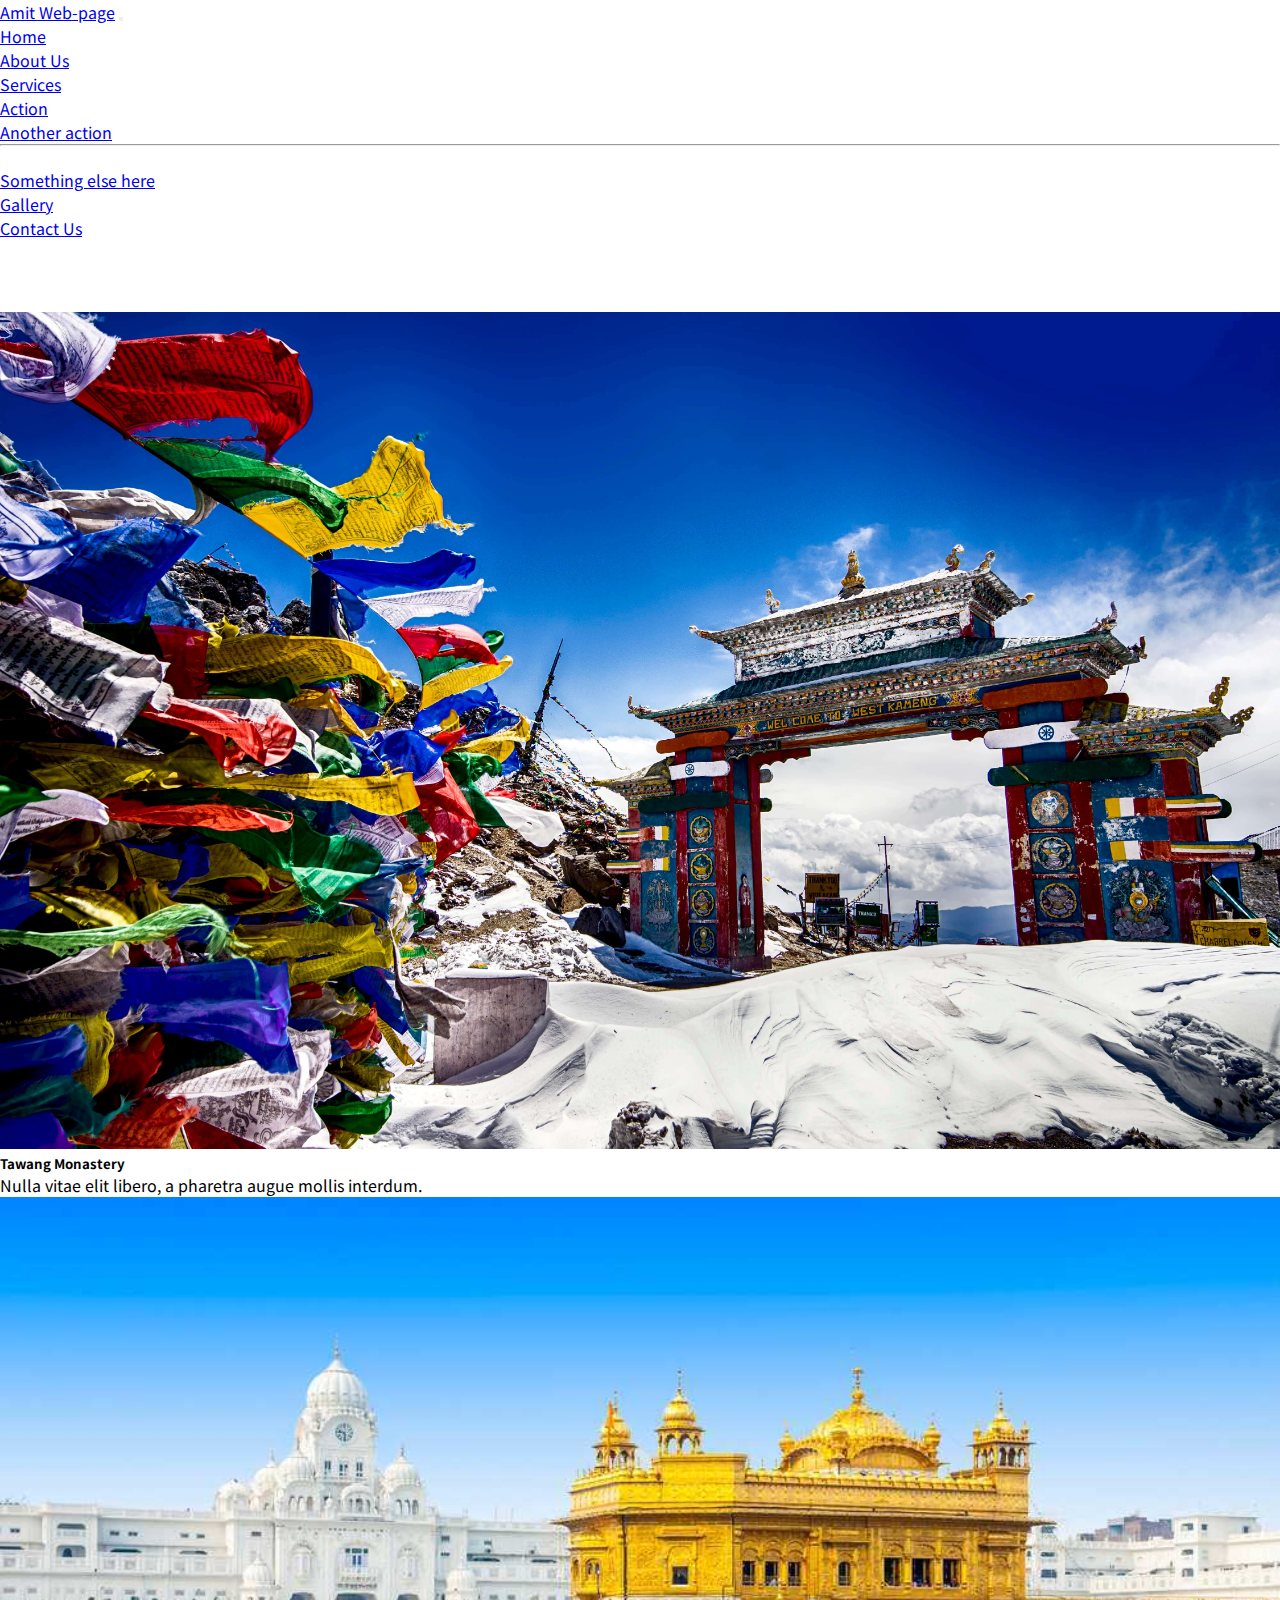
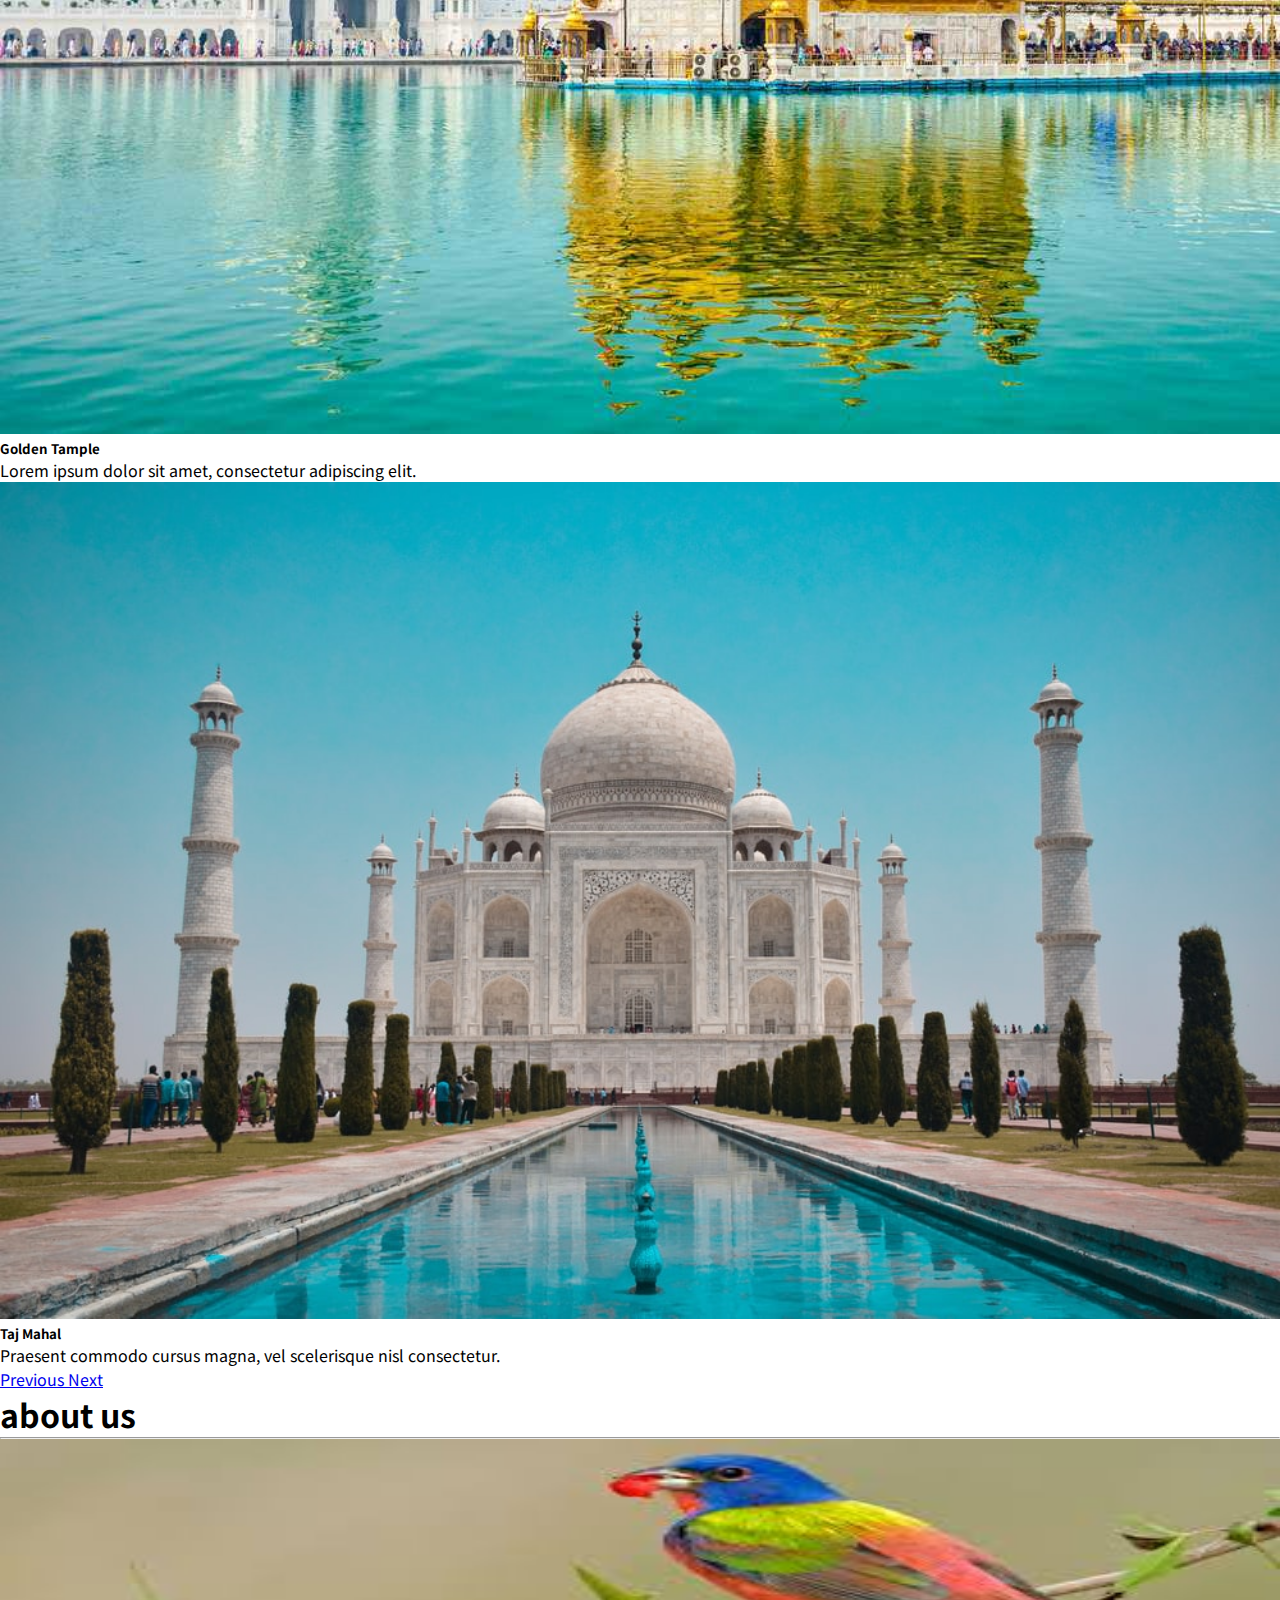
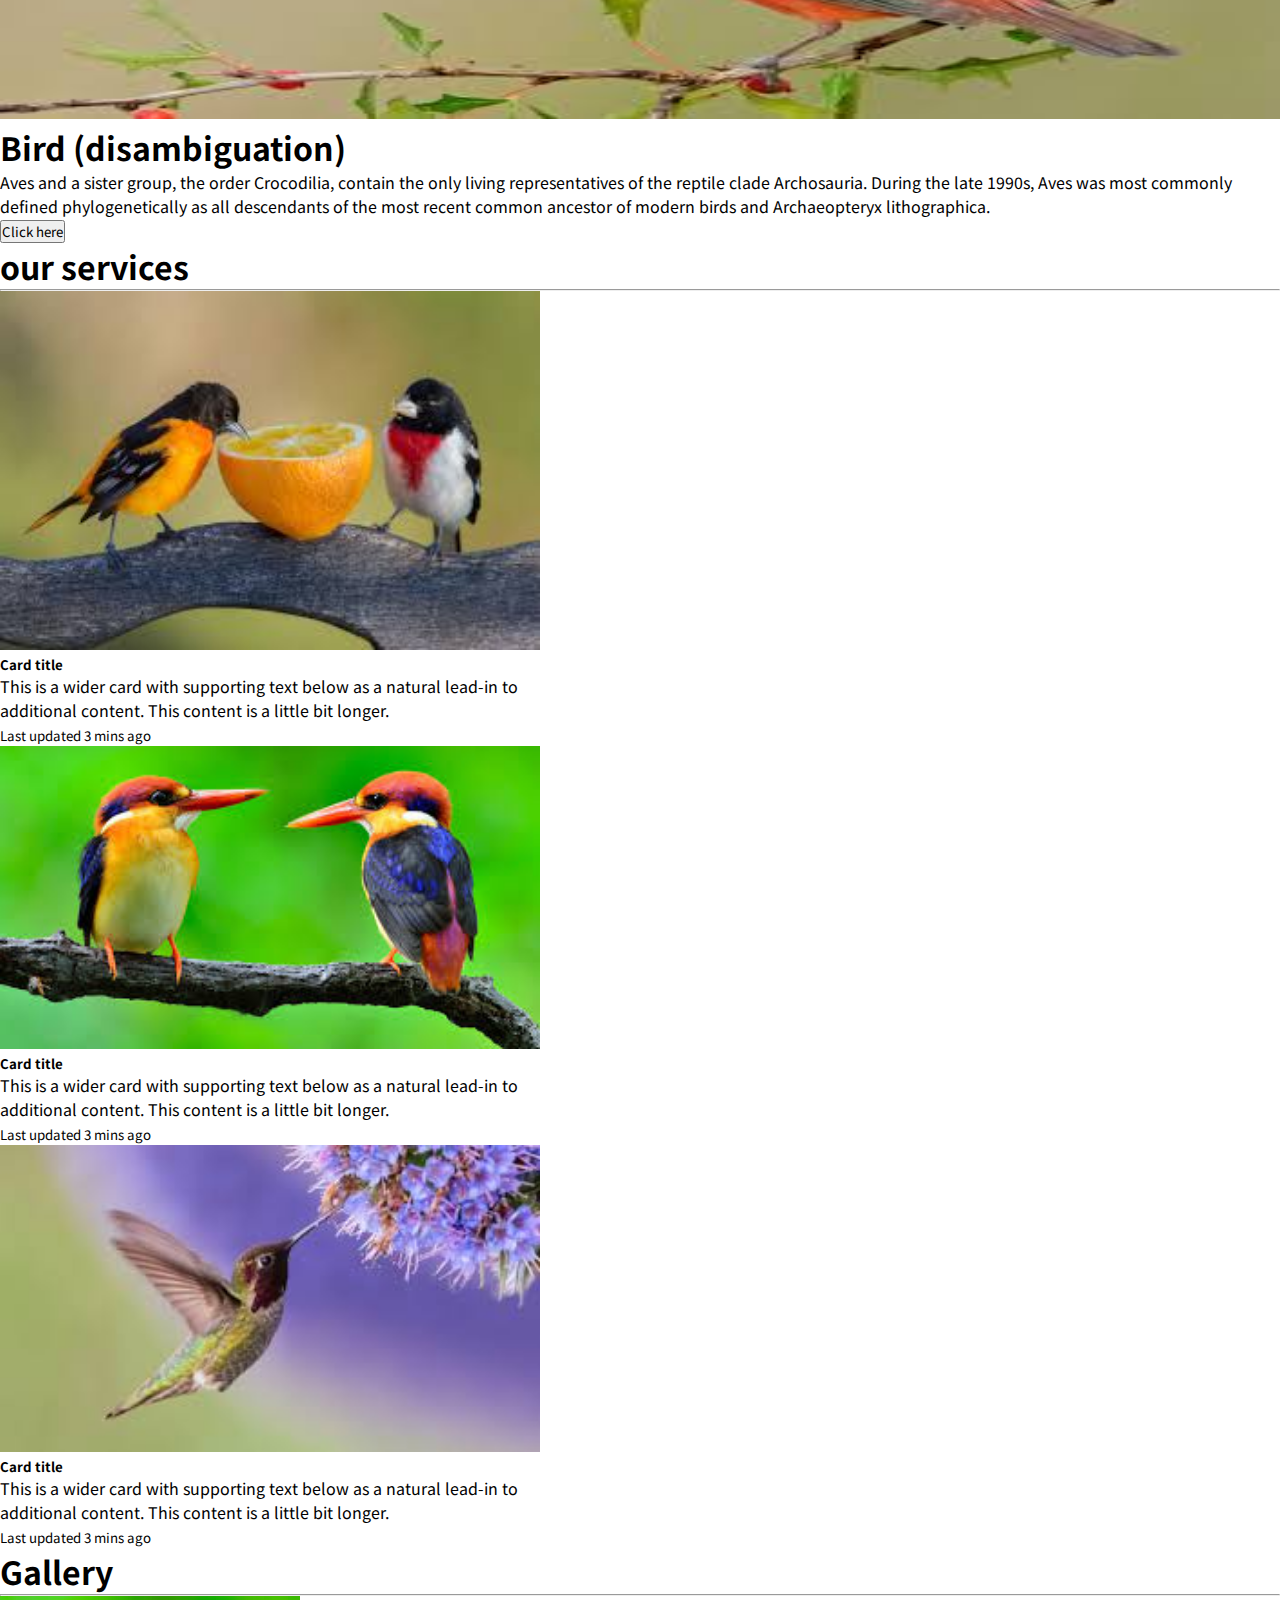
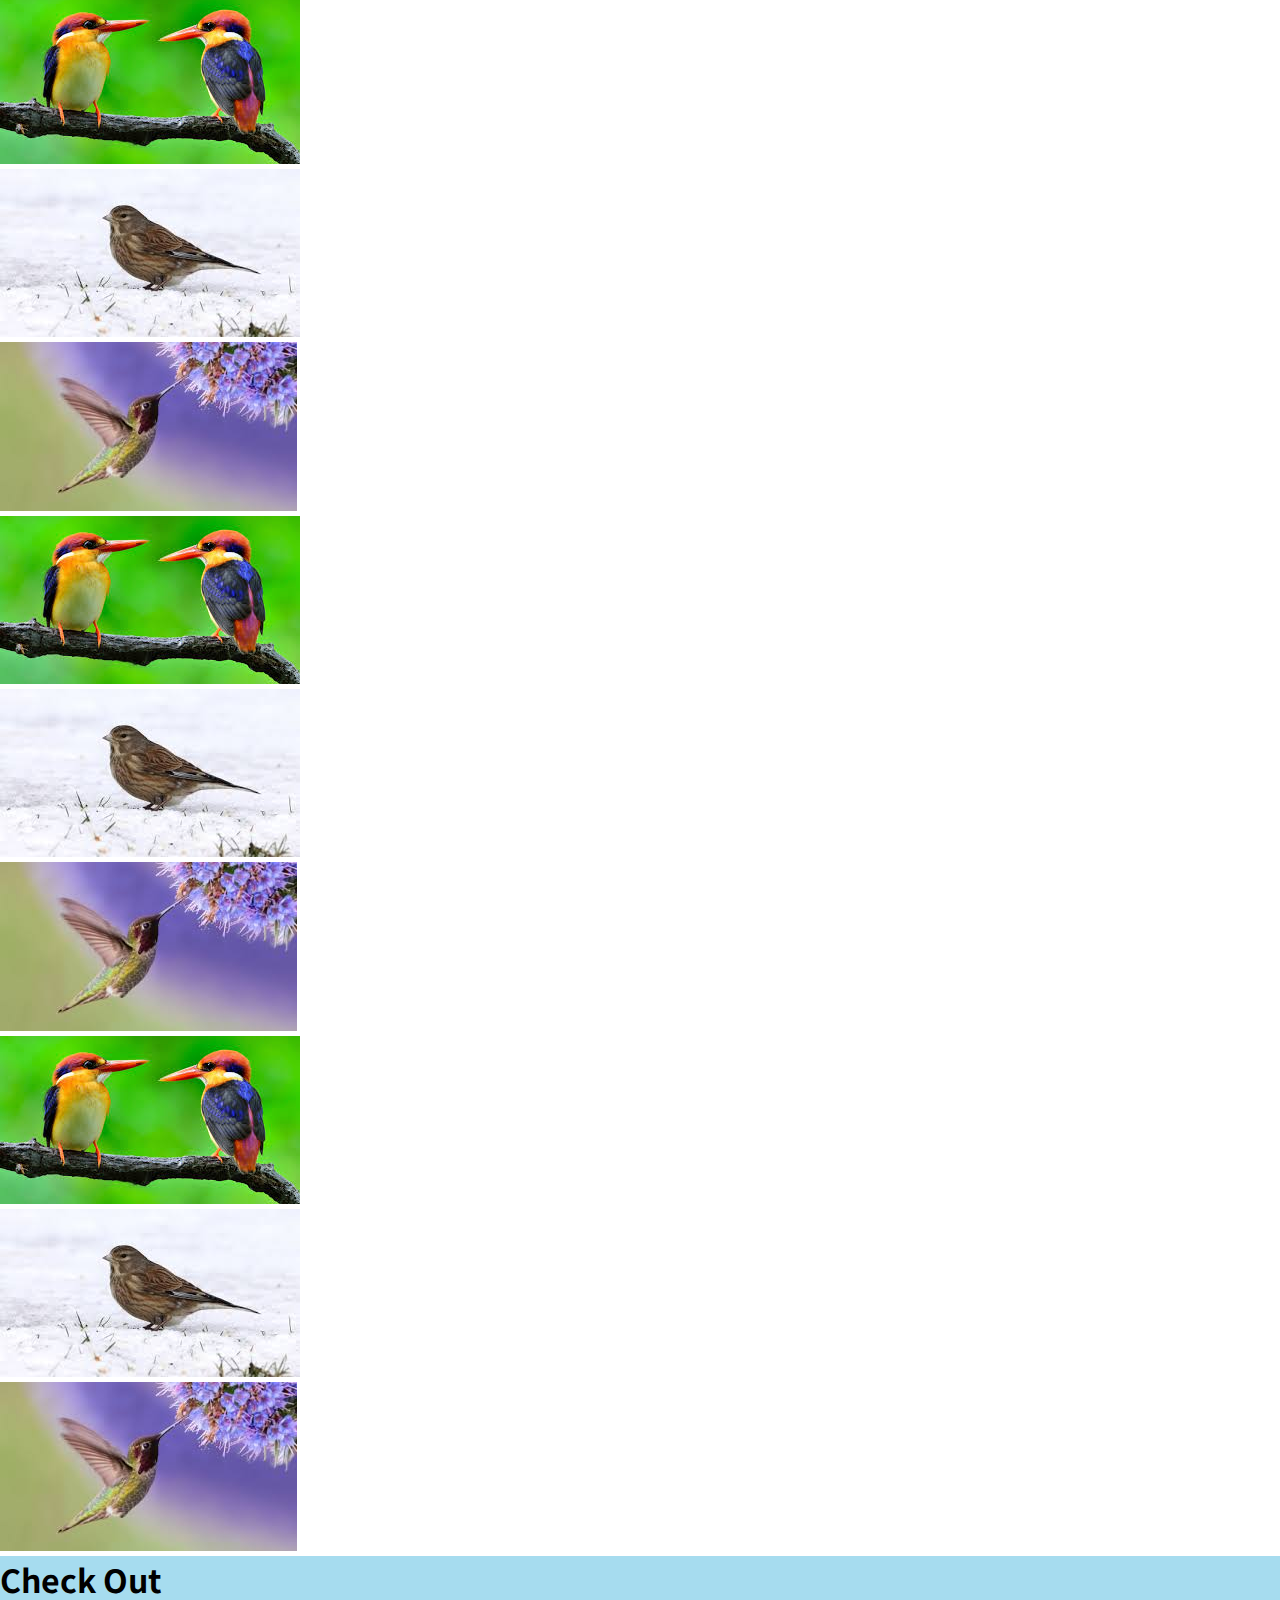
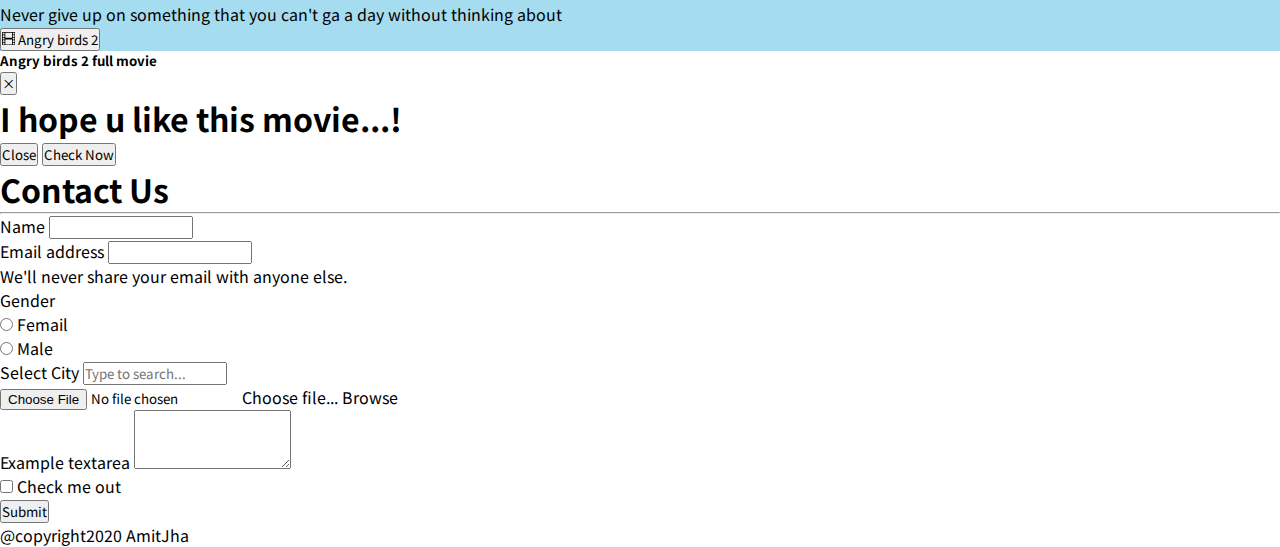
<file: index.html>
<!DOCTYPE html>
<html lang="en">
<head>
    <meta charset="UTF-8">
    <meta name="viewport" content="width=device-width, initial-scale=1">
    <title>Bootstrap 5</title>
    <link rel="stylesheet" href="https://stackpath.bootstrapcdn.com/bootstrap/5.0.0-alpha1/css/bootstrap.min.css" integrity="sha384-r4NyP46KrjDleawBgD5tp8Y7UzmLA05oM1iAEQ17CSuDqnUK2+k9luXQOfXJCJ4I" crossorigin="anonymous">
    <link rel="stylesheet" href="css/style.css">
    <link href="https://fonts.googleapis.com/css2?family=Noto+Sans+JP&display=swap" rel="stylesheet">
</head>
<body>
    <nav class="navbar navbar-expand-lg navbar-light bg-light">
        <div class="container-fluid">
          <a class="navbar-brand" href="#">Amit Web-page</a>
          <button class="navbar-toggler" type="button" data-toggle="collapse" data-target="#navbarSupportedContent" aria-controls="navbarSupportedContent" aria-expanded="false" aria-label="Toggle navigation">
            <span class="navbar-toggler-icon"></span>
          </button>
          <div class="collapse navbar-collapse" id="navbarSupportedContent">
            <ul class="navbar-nav ml-auto mb-2 mb-lg-0">
              <li class="nav-item">
                <a class="nav-link active" aria-current="page" href="index.html">Home</a>
              </li>
              <li class="nav-item">
                <a class="nav-link" href="about.html">About Us</a>
              </li>
              <li class="nav-item dropdown">
                <a class="nav-link dropdown-toggle" href="#" id="navbarDropdown" role="button" data-toggle="dropdown" aria-expanded="false">
                  Services
                </a>
                <ul class="dropdown-menu" aria-labelledby="navbarDropdown">
                  <li><a class="dropdown-item" href="#">Action</a></li>
                  <li><a class="dropdown-item" href="#">Another action</a></li>
                  <li><hr class="dropdown-divider"></li>
                  <li><a class="dropdown-item" href="#">Something else here</a></li>
                </ul>
              </li>
              <li class="nav-item">
                <a class="nav-link" href="gallery.html">Gallery</a>
              </li>
              <li class="nav-item">
                <a class="nav-link" href="contact.html">Contact Us</a>
              </li>
            </ul>
          </div>
        </div>
      </nav>

      <header>
        <div id="carouselExampleCaptions" class="carousel slide" data-ride="carousel">
          <ol class="carousel-indicators">
            <li data-target="#carouselExampleCaptions" data-slide-to="0" class="active"></li>
            <li data-target="#carouselExampleCaptions" data-slide-to="1"></li>
            <li data-target="#carouselExampleCaptions" data-slide-to="2"></li>
          </ol>
          <div class="carousel-inner">
            <div class="carousel-item active">
              <img src="image/10.jpg" class="d-block w-100" alt="image/10.jpg">
              <div class="carousel-caption d-md-block">
                <h5>Tawang Monastery</h5>
                <p>Nulla vitae elit libero, a pharetra augue mollis interdum.</p>
              </div>
            </div>
            <div class="carousel-item">
              <img src="image/8.jpg" class="d-block w-100" alt="image/8.jpg">
              <div class="carousel-caption d-md-block">
                <h5>Golden Tample</h5>
                <p>Lorem ipsum dolor sit amet, consectetur adipiscing elit.</p>
              </div>
            </div>
            <div class="carousel-item">
              <img src="image/9.jpg" class="d-block w-100" alt="image/9.jpg">
              <div class="carousel-caption d-md-block">
                <h5>Taj Mahal</h5>
                <p>Praesent commodo cursus magna, vel scelerisque nisl consectetur.</p>
              </div>
            </div>
          </div>
          <a class="carousel-control-prev" href="#carouselExampleCaptions" role="button" data-slide="prev">
            <span class="carousel-control-prev-icon" aria-hidden="true"></span>
            <span class="sr-only">Previous</span>
          </a>
          <a class="carousel-control-next" href="#carouselExampleCaptions" role="button" data-slide="next">
            <span class="carousel-control-next-icon" aria-hidden="true"></span>
            <span class="sr-only">Next</span>
          </a>
        </div>
      </header>


      <!-- about us start-->

        <section class="main-heading my-5">
          <div class="text-center">
             <h1 class="display-4">about us</h1>
             <hr class="w-25 mx-auto" />
          </div>

          <div class="container">
             <div class="row my-5">
                <div class="col-lg-6 col-md-6 col-12 col-xxl-6">
                    <figure>
                      <img src="image/1.jfif" alt="images" class="img-fluid about-img">
                    </figure>
                </div>

                <div class="col-lg-6 col-md-6 col-12 col-xxl-6 d-flex justify-content-center align-items-start flex-column">
                    <h1> Bird (disambiguation)</h1>
                    <p>Aves and a sister group, the order Crocodilia, contain the only living representatives of the reptile clade Archosauria. During the late 1990s, Aves was most commonly defined phylogenetically as all descendants of the most recent common ancestor of modern birds and Archaeopteryx lithographica.</p>
                    <button type="button" class="btn btn-outline-info" data-toggle="tooltip" data-placement="right" title="Who Am I">Click here</button>
                </div>
             </div>
          </div>

          </div>
        </section>

      <!-- about us end-->


  <!-- our services start-->
      <section class="main-heading my-5 bg-primary pt-5">
        <div class="text-center">
           <h1 class="display-4">our services</h1>
           <hr class="w-25 mx-auto" />
        </div>
        
        <div class="container services">
          <div class="row">
            
            <div class="col-md-4 col-10 mx-auto">
              <div class="card mb-3" style="max-width: 540px;">
                <div class="row">
                  <div class="col-md-4">
                    <img src="image/2.jfif" alt="birds" class="img-fluid">
                  </div>
                  <div class="col-md-8">
                    <div class="card-body">
                      <h5 class="card-title">Card title</h5>
                      <p class="card-text">This is a wider card with supporting text below as a natural lead-in to additional content. This content is a little bit longer.</p>
                      <p class="card-text"><small class="text-muted">Last updated 3 mins ago</small></p>
                    </div>
                  </div>
                </div>
              </div>
            </div>
          
            <div class="col-md-4 col-10 mx-auto">
              <div class="card mb-3" style="max-width: 540px;">
                <div class="row">
                  <div class="col-md-4">
                    <img src="image/3.jfif" alt="birds" class="img-fluid">
                  </div>
                  <div class="col-md-8">
                    <div class="card-body">
                      <h5 class="card-title">Card title</h5>
                      <p class="card-text">This is a wider card with supporting text below as a natural lead-in to additional content. This content is a little bit longer.</p>
                      <p class="card-text"><small class="text-muted">Last updated 3 mins ago</small></p>
                    </div>
                  </div>
                </div>
              </div>
            </div>

            <div class="col-md-4 col-10 mx-auto">
              <div class="card mb-3" style="max-width: 540px;">
                <div class="row">
                  <div class="col-md-4">
                    <img src="image/4.jfif" alt="birds" class="img-fluid">
                  </div>
                  <div class="col-md-8">
                    <div class="card-body">
                      <h5 class="card-title">Card title</h5>
                      <p class="card-text">This is a wider card with supporting text below as a natural lead-in to additional content. This content is a little bit longer.</p>
                      <p class="card-text"><small class="text-muted">Last updated 3 mins ago</small></p>
                    </div>
                  </div>
                </div>
              </div>
            </div>
          
          </div>
        </div>
      
      
      </section>
<!-- our servises end-->

<!-- gallery start -->

<section class="main-heading my-5 pt-5">
  <div class="text-center">
     <h1 class="display-4">Gallery</h1>
     <hr class="w-25 mx-auto" />
  </div>

    <div class="container">
      <div class="row gy-2 my-5">

        
        <div class="col-md-4 col-10 mx-auto">
          <figure>
                <img src="image/3.jfif" alt="gallery" class="img-fluid shadow-lg p-3 mb-5 bg-white rounded">
          </figure>
        </div>

        <div class="col-md-4 col-10 mx-auto">
          <figure>
                <img src="image/5.jfif" alt="gallery" class="img-fluid shadow-lg p-3 mb-5 bg-white rounded">
          </figure>
       </div>

       <div class="col-md-4 col-10 mx-auto">
        <figure>
              <img src="image/4.jfif" alt="gallery" class="img-fluid shadow-lg p-3 mb-5 bg-white rounded">
        </figure>
      </div>

      <div class="col-md-4 col-10 mx-auto">
        <figure>
              <img src="image/3.jfif" alt="gallery" class="img-fluid shadow-lg p-3 mb-5 bg-white rounded">
        </figure>
      </div>

      <div class="col-md-4 col-10 mx-auto">
        <figure>
              <img src="image/5.jfif" alt="gallery" class="img-fluid shadow-lg p-3 mb-5 bg-white rounded">
        </figure>
   </div>

       <div class="col-md-4 col-10 mx-auto">
         <figure>
              <img src="image/4.jfif" alt="gallery" class="img-fluid shadow-lg p-3 mb-5 bg-white rounded">
        </figure>
       </div>

       <div class="col-md-4 col-10 mx-auto">
         <figure>
          <img src="image/3.jfif" alt="gallery" class="img-fluid shadow-lg p-3 mb-5 bg-white rounded">
         </figure>
     </div>

     <div class="col-md-4 col-10 mx-auto">
        <figure>
        <img src="image/5.jfif" alt="gallery" class="img-fluid shadow-lg p-3 mb-5 bg-white rounded">
        </figure>
     </div>

    <div class="col-md-4 col-10 mx-auto">
       <figure>
        <img src="image/4.jfif" alt="gallery" class="img-fluid shadow-lg p-3 mb-5 bg-white rounded">
       </figure>
    </div>

      </div>
    </div>

  </section>

<!-- gallery close -->


<!-- Offers start -->

<section class="main-heading my-5 py-2 style">
  <div class="container-fluid">
      <div class="row">

        <div class=" col-xxl-12 col-12 py-5 text-center ">
             <h1 class="text-white">Check Out</h1>
             <p>Never give up on something that you can't ga a day without thinking about</p>
             <button type="button" class="btn btn-outline-light" data-toggle="modal" data-target="#exampleModal"><svg width="1em" height="1em" viewBox="0 0 16 16" class="bi bi-film" fill="currentColor" xmlns="http://www.w3.org/2000/svg">
              <path fill-rule="evenodd" d="M0 1a1 1 0 0 1 1-1h14a1 1 0 0 1 1 1v14a1 1 0 0 1-1 1H1a1 1 0 0 1-1-1V1zm4 0h8v6H4V1zm8 8H4v6h8V9zM1 1h2v2H1V1zm2 3H1v2h2V4zM1 7h2v2H1V7zm2 3H1v2h2v-2zm-2 3h2v2H1v-2zM15 1h-2v2h2V1zm-2 3h2v2h-2V4zm2 3h-2v2h2V7zm-2 3h2v2h-2v-2zm2 3h-2v2h2v-2z"/>
            </svg>  Angry birds 2</button>
       </div>

      </div>
  </div>
     
  </div>
  </section>

  <!-- model start -->
  <div class="modal fade" id="exampleModal" tabindex="-1" aria-labelledby="exampleModalLabel" aria-hidden="true">
    <div class="modal-dialog modal-dialog-centered">
      <div class="modal-content">
        <div class="modal-header">
          <h5 class="modal-title" id="exampleModalLabel">Angry birds 2 full movie</h5>
          <button type="button" class="close" data-dismiss="modal" aria-label="Close">
            <span aria-hidden="true">&times;</span>
          </button>
        </div>
        <div class="modal-body">
          <h1>I hope u like this movie...!</h1>
        </div>
        <div class="modal-footer">
          <button type="button" class="btn btn-secondary" data-dismiss="modal">Close</button>
          <a href="https://www.youtube.com/watch?v=74TvHPcmTdw" target="_amit">
          <button type="button" class="btn btn-primary">Check Now</button></a>
        </div>
      </div>
    </div>
  </div>

  <!-- model end -->

<!-- Offers end -->
     
<!-- Contact Us Start -->

<section class="main-heading my-5">
  <div class="text-center">
     <h1 class="display-4">Contact Us</h1>
     <hr class="w-25 mx-auto" />
  </div>

  <div class="container">
    <div class="row">

      <div class="col-xxl-8 col-10 col-md-8 mx-auto">

        <form>
          <div class="mb-3">
            <label for="exampleInputPassword1" class="form-label">Name</label>
            <input type="text" class="form-control" id="exampleInputPassword1">
          </div>

          <div class="mb-3">
            <label for="exampleInputEmail1" class="form-label">Email address</label>
            <input type="email" class="form-control" id="exampleInputEmail1" aria-describedby="emailHelp">
            <div id="emailHelp" class="form-text">We'll never share your email with anyone else.</div>
          </div>
          
          <div class="mb-3">
            <label class="pr-4">Gender</label>
            <div class="form-check form-check-inline">
              <input class="form-check-input" type="radio" name="inlineRadioOptions" id="inlineRadio1" value="option1">
              <label class="form-check-label" for="inlineRadio1">Femail</label>
            </div>
            <div class="form-check form-check-inline">
              <input class="form-check-input" type="radio" name="inlineRadioOptions" id="inlineRadio2" value="option2">
              <label class="form-check-label" for="inlineRadio2">Male</label>
            </div>
          </div>

          <div class="mb-3">
          <label for="exampleDataList" class="form-label">Select City</label>
            <input class="form-control" list="datalistOptions" id="exampleDataList" placeholder="Type to search...">
             <datalist id="datalistOptions"></option>
             <option value="San Francisco"></option>
             <option value="New York"></option>
             <option value="Seattle"></option>
             <option value="Los Angeles"></option>
             <option value="Chicago"></option>
             </datalist>
          </div>

          <div class="nb-3">
            <div class="form-file">
              <input type="file" class="form-file-input" id="customFile">
              <label class="form-file-label" for="customFile">
                <span class="form-file-text">Choose file...</span>
                <span class="form-file-button">Browse</span>
              </label>
            </div>
          </div>

          <div class="mb-3">
            <label for="exampleFormControlTextarea1" class="form-label">Example textarea</label>
            <textarea class="form-control" id="exampleFormControlTextarea1" rows="3"></textarea>
          </div>

          <div class="mb-3 form-check">
            <input type="checkbox" class="form-check-input" id="exampleCheck1">
            <label class="form-check-label" for="exampleCheck1">Check me out</label>
          </div>
          <button type="submit" class="btn btn-primary">Submit</button>
        </form>

      </div>

    </div>
  </div> 
  
  </section>

<!-- Contact Us end -->
 
<!-- footer start -->
   
<footer class="bg-secondary text-center text-white">
  <p>@copyright2020 AmitJha</p>
</footer>



<!-- footer end -->
    
<script src="https://cdn.jsdelivr.net/npm/popper.js@1.16.0/dist/umd/popper.min.js" integrity="sha384-Q6E9RHvbIyZFJoft+2mJbHaEWldlvI9IOYy5n3zV9zzTtmI3UksdQRVvoxMfooAo" crossorigin="anonymous"></script>
<script src="https://stackpath.bootstrapcdn.com/bootstrap/5.0.0-alpha1/js/bootstrap.min.js" integrity="sha384-oesi62hOLfzrys4LxRF63OJCXdXDipiYWBnvTl9Y9/TRlw5xlKIEHpNyvvDShgf/" crossorigin="anonymous"></script>


<script>
  var tooltipTriggerList = [].slice.call(document.querySelectorAll('[data-toggle="tooltip"]'))
  var tooltipList = tooltipTriggerList.map(function (tooltipTriggerEl) {
  return new bootstrap.Tooltip(tooltipTriggerEl)
  })
</script>

</body>
</html>
</file>
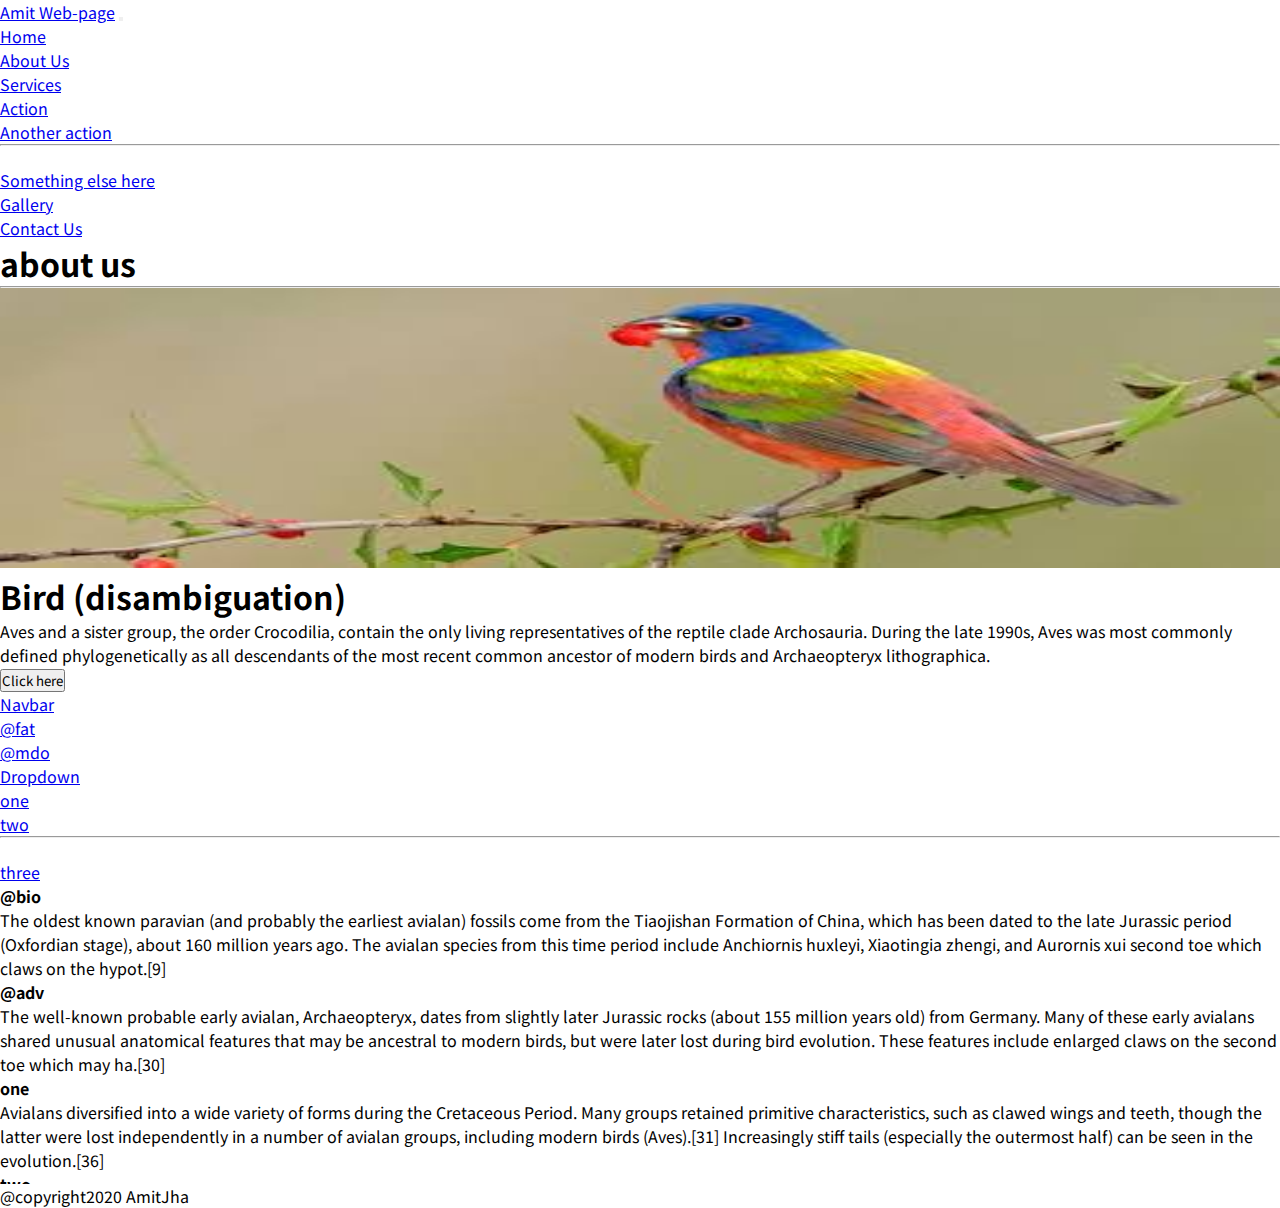
<file: about.html>
<!DOCTYPE html>
<html lang="en">
<head>
    <meta charset="UTF-8">
    <meta name="viewport" content="width=device-width, initial-scale=1">
    <title>Bootstrap 5</title>
    <link rel="stylesheet" href="https://stackpath.bootstrapcdn.com/bootstrap/5.0.0-alpha1/css/bootstrap.min.css" integrity="sha384-r4NyP46KrjDleawBgD5tp8Y7UzmLA05oM1iAEQ17CSuDqnUK2+k9luXQOfXJCJ4I" crossorigin="anonymous">
    <link rel="stylesheet" href="css/style.css">
    <link href="https://fonts.googleapis.com/css2?family=Noto+Sans+JP&display=swap" rel="stylesheet">
</head>
<body>
    <nav class="navbar navbar-expand-lg navbar-light bg-light">
        <div class="container-fluid">
          <a class="navbar-brand" href="#">Amit Web-page</a>
          <button class="navbar-toggler" type="button" data-toggle="collapse" data-target="#navbarSupportedContent" aria-controls="navbarSupportedContent" aria-expanded="false" aria-label="Toggle navigation">
            <span class="navbar-toggler-icon"></span>
          </button>
          <div class="collapse navbar-collapse" id="navbarSupportedContent">
            <ul class="navbar-nav ml-auto mb-2 mb-lg-0">
              <li class="nav-item">
                <a class="nav-link active" aria-current="page" href="index.html">Home</a>
              </li>
              <li class="nav-item">
                <a class="nav-link" href="about.html">About Us</a>
              </li>
              <li class="nav-item dropdown">
                <a class="nav-link dropdown-toggle" href="#" id="navbarDropdown" role="button" data-toggle="dropdown" aria-expanded="false">
                  Services
                </a>
                <ul class="dropdown-menu" aria-labelledby="navbarDropdown">
                  <li><a class="dropdown-item" href="#">Action</a></li>
                  <li><a class="dropdown-item" href="#">Another action</a></li>
                  <li><hr class="dropdown-divider"></li>
                  <li><a class="dropdown-item" href="#">Something else here</a></li>
                </ul>
              </li>
              <li class="nav-item">
                <a class="nav-link" href="gallery.html">Gallery</a>
              </li>
              <li class="nav-item">
                <a class="nav-link" href="contact.html">Contact Us</a>
              </li>
            </ul>
          </div>
        </div>
      </nav>


      <section class="main-heading my-5">
        <div class="text-center">
           <h1 class="display-4">about us</h1>
           <hr class="w-25 mx-auto" />
        </div>

        <div class="container">
           <div class="row my-5">
              <div class="col-lg-6 col-md-6 col-12 col-xxl-6">
                  <figure>
                    <img src="image/1.jfif" alt="images" class="img-fluid about-img">
                  </figure>
              </div>

              <div class="col-lg-6 col-md-6 col-12 col-xxl-6 d-flex justify-content-center align-items-start flex-column">
                  <h1> Bird (disambiguation)</h1>
                  <p>Aves and a sister group, the order Crocodilia, contain the only living representatives of the reptile clade Archosauria. During the late 1990s, Aves was most commonly defined phylogenetically as all descendants of the most recent common ancestor of modern birds and Archaeopteryx lithographica.</p>
                  <button type="button" class="btn btn-outline-info" data-toggle="tooltip" data-placement="right" title="Who Am I">Click here</button>
              </div>
           </div>
        </div>

        </div>

          <!-- scrollspy -->
            
          <div class="container">
              <div class="row">
                  <div id="navbar-example" style="position: relative;">

                  <nav id="navbar-example2" class="navbar navbar-light bg-light px-3">
                    <a class="navbar-brand" href="#">Navbar</a>
                    <ul class="nav nav-pills">
                      <li class="nav-item">
                        <a class="nav-link" href="#fat">@fat</a>
                      </li>
                      <li class="nav-item">
                        <a class="nav-link" href="#mdo">@mdo</a>
                      </li>
                      <li class="nav-item dropdown">
                        <a class="nav-link dropdown-toggle" data-toggle="dropdown" href="#" role="button" aria-expanded="false">Dropdown</a>
                        <ul class="dropdown-menu dropdown-menu-right">
                          <li><a class="dropdown-item" href="#one">one</a></li>
                          <li><a class="dropdown-item" href="#two">two</a></li>
                          <li><hr class="dropdown-divider"></li>
                          <li><a class="dropdown-item" href="#three">three</a></li>
                        </ul>
                      </li>
                    </ul>
                  </nav>
                  <div data-spy="scroll" data-target="#navbar-example2" data-offset="0" style="height: 300px; overflow-y: scroll;">
                    <h4 id="fat">@bio</h4>
                    <p>The oldest known paravian (and probably the earliest avialan) fossils come from the Tiaojishan Formation of China, which has been dated to the late Jurassic period (Oxfordian stage), about 160 million years ago. The avialan species from this time period include Anchiornis huxleyi, Xiaotingia zhengi, and Aurornis xui second toe which claws on the hypot.[9]</p>
                    <h4 id="mdo">@adv</h4>
                    <p>The well-known probable early avialan, Archaeopteryx, dates from slightly later Jurassic rocks (about 155 million years old) from Germany. Many of these early avialans shared unusual anatomical features that may be ancestral to modern birds, but were later lost during bird evolution. These features include enlarged claws on the second toe which may ha.[30]</p>
                    <h4 id="one">one</h4>
                    <p>Avialans diversified into a wide variety of forms during the Cretaceous Period. Many groups retained primitive characteristics, such as clawed wings and teeth, though the latter were lost independently in a number of avialan groups, including modern birds (Aves).[31] Increasingly stiff tails (especially the outermost half) can be seen in the evolution.[36]</p>
                    <h4 id="two">two</h4>
                    <p>A third stage of bird evolution starting with Ornithothoraces (the "bird-chested" avialans) can be associated with the refining of aerodynamics and flight capabilities, and the loss or co-ossification of several skeletal features. Particularly significant are the development of an enlarged, keeled sternum and the alula, and the loss of grasping hands. [10]</p>
                    <h4 id="three">three</h4>
                    <p>A study on mosaic evolution in the avian skull found that the last common ancestor of all Neornithes might have had a beak similar to that of the modern hook-billed vanga and a skull similar to that of the Eurasian golden oriole. As both species are small aerial and canopy foraging omnivores, a similar ecological niche was inferred for this hypothetic.[38]</p>
                  </div>

              </div>
            </div>

          </div>

          <!-- scrollspy end -->

      </section>

      <footer class="bg-secondary text-center text-white">
        <p>@copyright2020 AmitJha</p>
      </footer>
      
      
      
      <!-- footer end -->
          
      <script src="https://cdn.jsdelivr.net/npm/popper.js@1.16.0/dist/umd/popper.min.js" integrity="sha384-Q6E9RHvbIyZFJoft+2mJbHaEWldlvI9IOYy5n3zV9zzTtmI3UksdQRVvoxMfooAo" crossorigin="anonymous"></script>
      <script src="https://stackpath.bootstrapcdn.com/bootstrap/5.0.0-alpha1/js/bootstrap.min.js" integrity="sha384-oesi62hOLfzrys4LxRF63OJCXdXDipiYWBnvTl9Y9/TRlw5xlKIEHpNyvvDShgf/" crossorigin="anonymous"></script>
      
      
      <script>
        var tooltipTriggerList = [].slice.call(document.querySelectorAll('[data-toggle="tooltip"]'))
        var tooltipList = tooltipTriggerList.map(function (tooltipTriggerEl) {
        return new bootstrap.Tooltip(tooltipTriggerEl)
        })

        var scrollSpy = new bootstrap.ScrollSpy(document.body, {
        target: '#navbar-example'
       })

      </script>
      
      </body>
      </html>
</file>
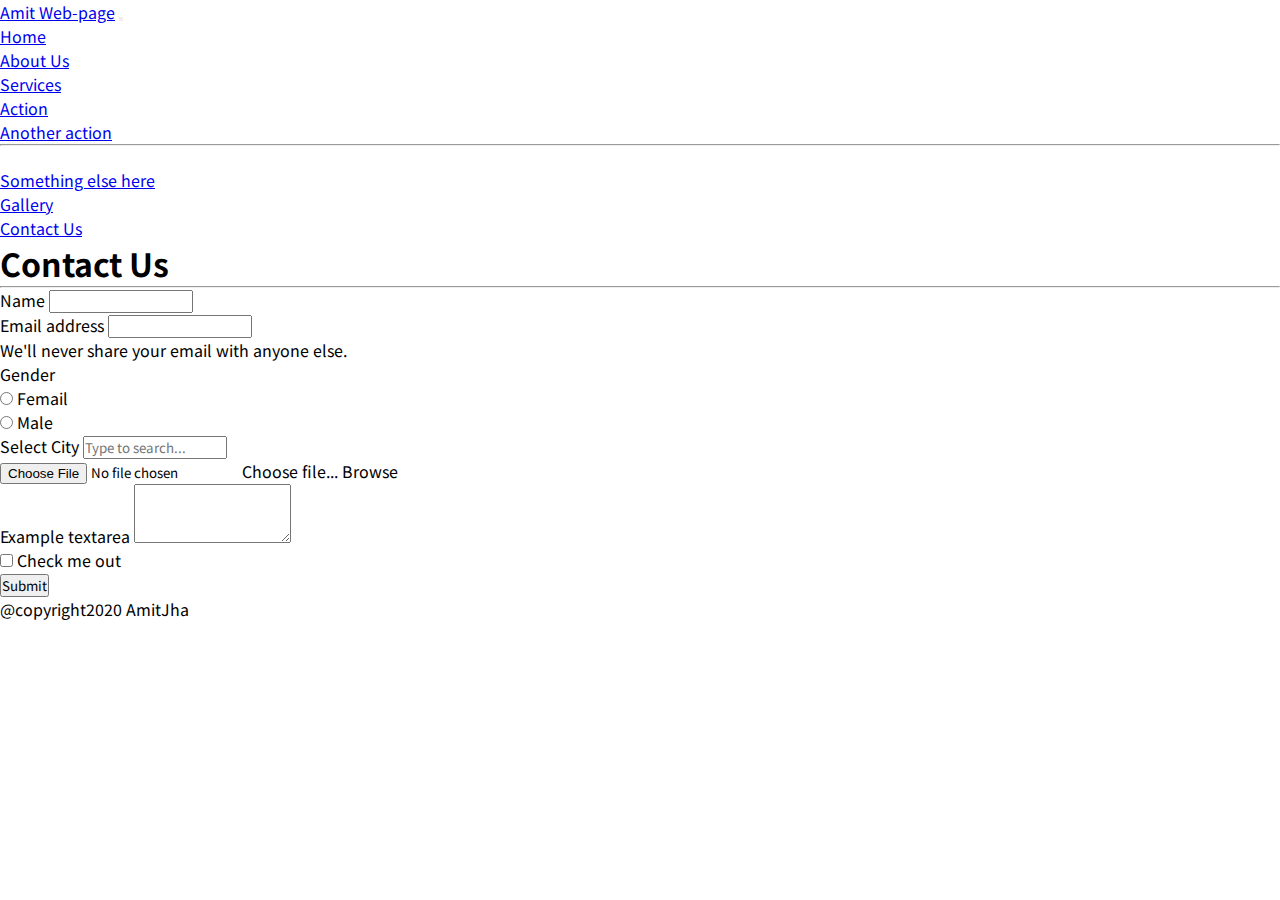
<file: contact.html>
<!DOCTYPE html>
<html lang="en">
<head>
    <meta charset="UTF-8">
    <meta name="viewport" content="width=device-width, initial-scale=1">
    <title>Bootstrap 5</title>
    <link rel="stylesheet" href="https://stackpath.bootstrapcdn.com/bootstrap/5.0.0-alpha1/css/bootstrap.min.css" integrity="sha384-r4NyP46KrjDleawBgD5tp8Y7UzmLA05oM1iAEQ17CSuDqnUK2+k9luXQOfXJCJ4I" crossorigin="anonymous">
    <link rel="stylesheet" href="css/style.css">
    <link href="https://fonts.googleapis.com/css2?family=Noto+Sans+JP&display=swap" rel="stylesheet">
</head>
<body>
    <nav class="navbar navbar-expand-lg navbar-light bg-light">
        <div class="container-fluid">
          <a class="navbar-brand" href="#">Amit Web-page</a>
          <button class="navbar-toggler" type="button" data-toggle="collapse" data-target="#navbarSupportedContent" aria-controls="navbarSupportedContent" aria-expanded="false" aria-label="Toggle navigation">
            <span class="navbar-toggler-icon"></span>
          </button>
          <div class="collapse navbar-collapse" id="navbarSupportedContent">
            <ul class="navbar-nav ml-auto mb-2 mb-lg-0">
              <li class="nav-item">
                <a class="nav-link active" aria-current="page" href="index.html">Home</a>
              </li>
              <li class="nav-item">
                <a class="nav-link" href="about.html">About Us</a>
              </li>
              <li class="nav-item dropdown">
                <a class="nav-link dropdown-toggle" href="#" id="navbarDropdown" role="button" data-toggle="dropdown" aria-expanded="false">
                  Services
                </a>
                <ul class="dropdown-menu" aria-labelledby="navbarDropdown">
                  <li><a class="dropdown-item" href="#">Action</a></li>
                  <li><a class="dropdown-item" href="#">Another action</a></li>
                  <li><hr class="dropdown-divider"></li>
                  <li><a class="dropdown-item" href="#">Something else here</a></li>
                </ul>
              </li>
              <li class="nav-item">
                <a class="nav-link" href="gallery.html">Gallery</a>
              </li>
              <li class="nav-item">
                <a class="nav-link" href="contact.html">Contact Us</a>
              </li>
            </ul>
          </div>
        </div>
      </nav>

      <section class="main-heading my-5">
        <div class="text-center">
           <h1 class="display-4">Contact Us</h1>
           <hr class="w-25 mx-auto" />
        </div>
      
        <div class="container">
          <div class="row">
      
            <div class="col-xxl-8 col-10 col-md-8 mx-auto">
      
              <form>
                <div class="mb-3">
                  <label for="exampleInputPassword1" class="form-label">Name</label>
                  <input type="text" class="form-control" id="exampleInputPassword1">
                </div>
      
                <div class="mb-3">
                  <label for="exampleInputEmail1" class="form-label">Email address</label>
                  <input type="email" class="form-control" id="exampleInputEmail1" aria-describedby="emailHelp">
                  <div id="emailHelp" class="form-text">We'll never share your email with anyone else.</div>
                </div>
                
                <div class="mb-3">
                  <label class="pr-4">Gender</label>
                  <div class="form-check form-check-inline">
                    <input class="form-check-input" type="radio" name="inlineRadioOptions" id="inlineRadio1" value="option1">
                    <label class="form-check-label" for="inlineRadio1">Femail</label>
                  </div>
                  <div class="form-check form-check-inline">
                    <input class="form-check-input" type="radio" name="inlineRadioOptions" id="inlineRadio2" value="option2">
                    <label class="form-check-label" for="inlineRadio2">Male</label>
                  </div>
                </div>
      
                <div class="mb-3">
                <label for="exampleDataList" class="form-label">Select City</label>
                  <input class="form-control" list="datalistOptions" id="exampleDataList" placeholder="Type to search...">
                   <datalist id="datalistOptions"></option>
                   <option value="San Francisco"></option>
                   <option value="New York"></option>
                   <option value="Seattle"></option>
                   <option value="Los Angeles"></option>
                   <option value="Chicago"></option>
                   </datalist>
                </div>
      
                <div class="nb-3">
                  <div class="form-file">
                    <input type="file" class="form-file-input" id="customFile">
                    <label class="form-file-label" for="customFile">
                      <span class="form-file-text">Choose file...</span>
                      <span class="form-file-button">Browse</span>
                    </label>
                  </div>
                </div>
      
                <div class="mb-3">
                  <label for="exampleFormControlTextarea1" class="form-label">Example textarea</label>
                  <textarea class="form-control" id="exampleFormControlTextarea1" rows="3"></textarea>
                </div>
      
                <div class="mb-3 form-check">
                  <input type="checkbox" class="form-check-input" id="exampleCheck1">
                  <label class="form-check-label" for="exampleCheck1">Check me out</label>
                </div>
                <button type="submit" class="btn btn-primary">Submit</button>
              </form>
      
            </div>
      
          </div>
        </div> 
        
        </section>


      <footer class="bg-secondary text-center text-white">
        <p>@copyright2020 AmitJha</p>
      </footer>
      
      
      
      <!-- footer end -->
          
      <script src="https://cdn.jsdelivr.net/npm/popper.js@1.16.0/dist/umd/popper.min.js" integrity="sha384-Q6E9RHvbIyZFJoft+2mJbHaEWldlvI9IOYy5n3zV9zzTtmI3UksdQRVvoxMfooAo" crossorigin="anonymous"></script>
      <script src="https://stackpath.bootstrapcdn.com/bootstrap/5.0.0-alpha1/js/bootstrap.min.js" integrity="sha384-oesi62hOLfzrys4LxRF63OJCXdXDipiYWBnvTl9Y9/TRlw5xlKIEHpNyvvDShgf/" crossorigin="anonymous"></script>
      
      
      <script>
        var tooltipTriggerList = [].slice.call(document.querySelectorAll('[data-toggle="tooltip"]'))
        var tooltipList = tooltipTriggerList.map(function (tooltipTriggerEl) {
        return new bootstrap.Tooltip(tooltipTriggerEl)
        })
      </script>
      
      </body>
      </html>
</file>
<file: css/style.css>
*{
    margin: 0;
    padding: 0;
    box-sizing: border-box;
    font-family: 'Noto Sans JP', sans-serif;

}

.carousel-item img{
              width: 100%;
              height: 93vh;
}

.about-img{
         min-width: 100%;
         max-height:280px;   
}

 .services img{
       width: 100%;
       height: 100%;
}

.style{
    background: #a6dcef;
}

footer p{
    margin-bottom: 0;
}

/* resoponsiv css code */

/* // X-Small devices (portrait phones, less than 576px)
// No media query for `xs` since this is the default in Bootstrap */

/* // Small devices (landscape phones, 576px and up) */
@media (min-width: 576px) { ... }

/* // Medium devices (tablets, 768px and up) */
@media (min-width: 768px) { ... }
/* 
// Large devices (desktops, 992px and up) */
@media (min-width: 992px) { ... }

/* // X-Large devices (large desktops, 1200px and up) */
@media (min-width: 1200px) { ... }

/* // XX-Large devices (larger desktops, 1400px and up) */
@media (min-width: 1400px) { ... }
</file>
